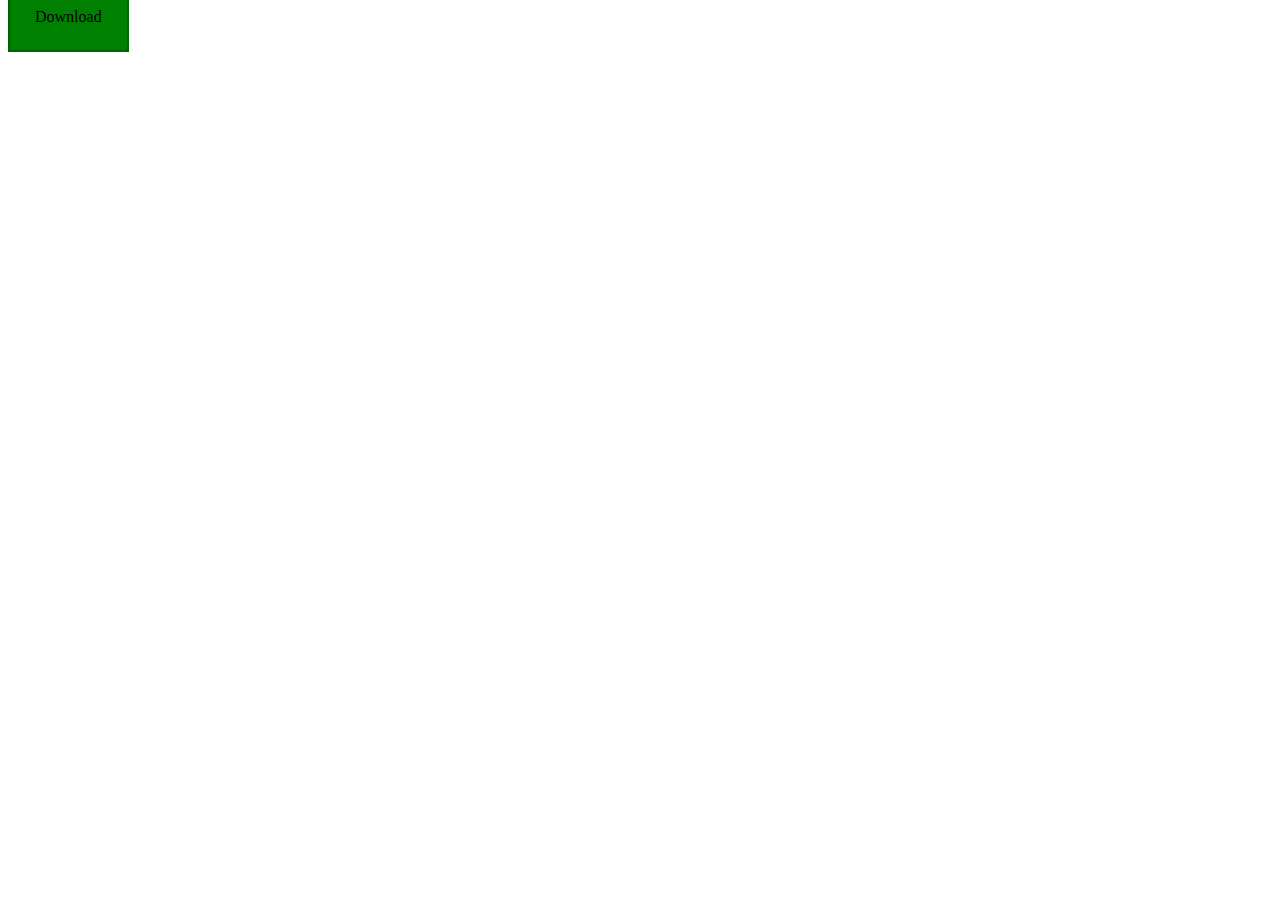
<file: download_btn.html>
<!DOCTYPE html>
<html>
<head>
	<meta charset="utf-8">
	<meta name="viewport" content="width=device-width, initial-scale=1">
	<title>
		download button
	</title>
	<style type="text/css">
		a{
			color: black;
			background: green;
			border: 2px solid darkgreen;
			width: 40px;
			padding: 25px;	
			text-decoration: none;

		}
	</style>
</head>
<body>
<a type="button" href="https://www.linkedin.com/jobs/application-settings/">Download</a>
</body>
</html>
</file>
